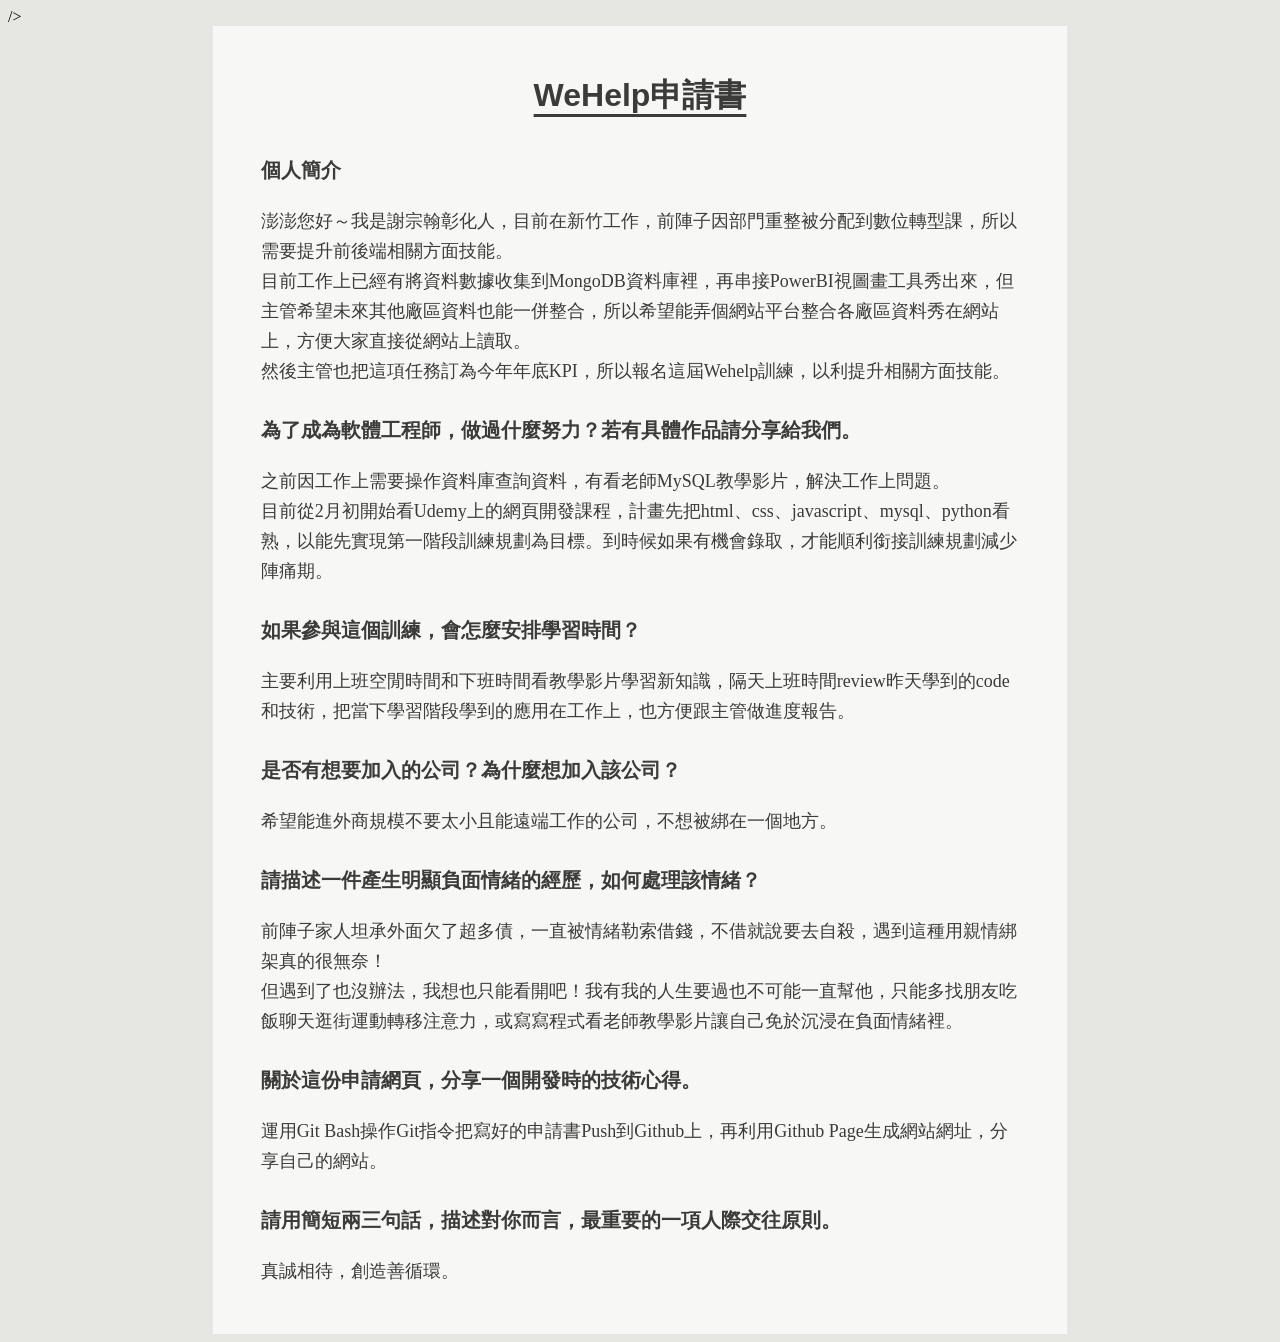
<file: index.html>
<!DOCTYPE html>
<html lang="zh-Hant">
  <head>
    <meta charset="UTF-8" />
    <meta name="viewport" content="width=device-width, initial-scale=1.0" />
    <meta name="description" content="這是一個WeHelp報名申請書。" />
    <!-- 能讓機器人搜尋 -->
    <!-- <meta name="robots" content="index,follow">All Search Engines-->
    <!-- 能讓Google搜尋 -->
    <!-- <meta name="googlebot" content="index,follow">Google Specific-->
    <!-- 知道作者姓名-->
    <!-- <meta name="author" content="作者姓名"-->
    <title>WeHelp申請書</title>
    <!-- 讓網站開啟分頁 -->
    <base target="_blank" />
    <!-- <link rel="preconnect" href="https://fonts.googleapis.com" />
    <link rel="preconnect" href="https://fonts.gstatic.com" crossorigin />
    <link
      href="https://fonts.googleapis.com/css2?family=Noto+Sans+TC:wght@100..900&display=swap"
      rel="stylesheet" -->
    />
    <!-- style.css外部連結 -->
    <link rel="stylesheet" href="./style.css" />
    <link rel="icon" href="./favicon.ico" />
    <!-- <style>h1{background-color: rgba(200,200,200,0.5);}</style>
    <style>h2{background-color: rgba(200,200,200,0.5);}</style> -->
    <!-- img / a herf用相對或絕對位置都可以 -->
    <!-- <img width="600" High="300" src="./images/animal/Panda.jpg" alt="Me"/> -->
  </head>
  <body>
    <div class="base">
      <div class="h1">WeHelp申請書</div>
      <div class="h2">個人簡介</div>
      <div class="p">
        澎澎您好～我是謝宗翰彰化人，目前在新竹工作，前陣子因部門重整被分配到數位轉型課，所以需要提升前後端相關方面技能。<br />
        目前工作上已經有將資料數據收集到MongoDB資料庫裡，再串接PowerBI視圖畫工具秀出來，但主管希望未來其他廠區資料也能一併整合，所以希望能弄個網站平台整合各廠區資料秀在網站上，方便大家直接從網站上讀取。<br />
        然後主管也把這項任務訂為今年年底KPI，所以報名這屆Wehelp訓練，以利提升相關方面技能。
      </div>
      <div class="h2">
        為了成為軟體工程師，做過什麼努力？若有具體作品請分享給我們。
      </div>
      <div class="p">
        之前因工作上需要操作資料庫查詢資料，有看老師MySQL教學影片，解決工作上問題。<br />
        目前從2月初開始看Udemy上的網頁開發課程，計畫先把html、css、javascript、mysql、python看熟，以能先實現第一階段訓練規劃為目標。到時候如果有機會錄取，才能順利銜接訓練規劃減少陣痛期。
      </div>
      <div class="h2">如果參與這個訓練，會怎麼安排學習時間？</div>
      <div class="p">
        主要利用上班空閒時間和下班時間看教學影片學習新知識，隔天上班時間review昨天學到的code和技術，把當下學習階段學到的應用在工作上，也方便跟主管做進度報告。
      </div>
      <div class="h2">是否有想要加入的公司？為什麼想加入該公司？</div>
      <div class="p">
        希望能進外商規模不要太小且能遠端工作的公司，不想被綁在一個地方。
      </div>
      <div class="h2">請描述一件產生明顯負面情緒的經歷，如何處理該情緒？</div>
      <div class="p">
        前陣子家人坦承外面欠了超多債，一直被情緒勒索借錢，不借就說要去自殺，遇到這種用親情綁架真的很無奈！<br />
        但遇到了也沒辦法，我想也只能看開吧！我有我的人生要過也不可能一直幫他，只能多找朋友吃飯聊天逛街運動轉移注意力，或寫寫程式看老師教學影片讓自己免於沉浸在負面情緒裡。
      </div>
      <div class="h2">關於這份申請網頁，分享一個開發時的技術心得。</div>
      <div class="p">
        運用Git Bash操作Git指令把寫好的申請書Push到Github上，再利用Github
        Page生成網站網址，分享自己的網站。
      </div>
      <div class="h2">
        請用簡短兩三句話，描述對你而言，最重要的一項人際交往原則。
      </div>
      <div class="p">真誠相待，創造善循環。</div>
    </div>
  </body>
</html>
</file>
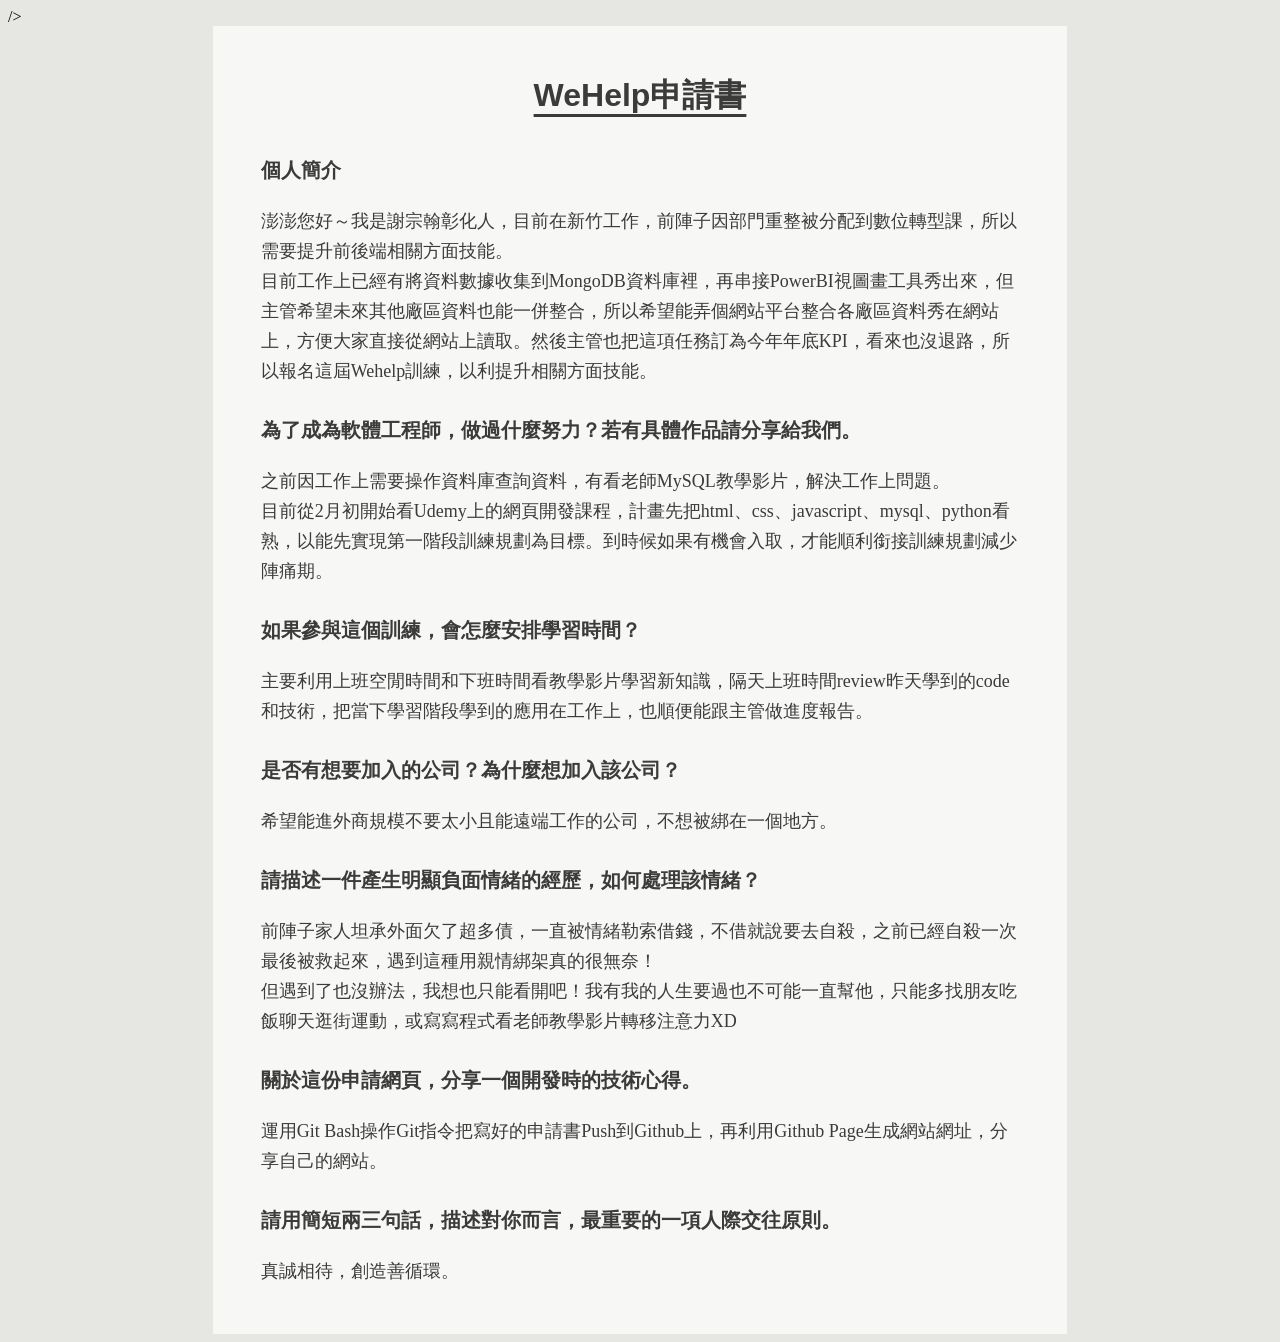
<file: self.html>
<!DOCTYPE html>
<html lang="zh-Hant">
  <head>
    <meta charset="UTF-8" />
    <meta name="viewport" content="width=device-width, initial-scale=1.0" />
    <meta name="description" content="這是一個WeHelp報名申請書。" />
    <!-- 能讓機器人搜尋 -->
    <!-- <meta name="robots" content="index,follow">All Search Engines-->
    <!-- 能讓Google搜尋 -->
    <!-- <meta name="googlebot" content="index,follow">Google Specific-->
    <!-- 知道作者姓名-->
    <!-- <meta name="author" content="作者姓名"-->
    <title>WeHelp申請書</title>
    <!-- 讓網站開啟分頁 -->
    <base target="_blank" />
    <!-- <link rel="preconnect" href="https://fonts.googleapis.com" />
    <link rel="preconnect" href="https://fonts.gstatic.com" crossorigin />
    <link
      href="https://fonts.googleapis.com/css2?family=Noto+Sans+TC:wght@100..900&display=swap"
      rel="stylesheet" -->
    />
    <!-- style.css外部連結 -->
    <link rel="stylesheet" href="./style.css" />
    <link rel="icon" href="./favicon.ico" />
    <!-- <style>h1{background-color: rgba(200,200,200,0.5);}</style>
    <style>h2{background-color: rgba(200,200,200,0.5);}</style> -->
    <!-- img / a herf用相對或絕對位置都可以 -->
    <!-- <img width="600" High="300" src="./images/animal/Panda.jpg" alt="Me"/> -->
  </head>
  <body>
    <div class="base">
      <div class="h1">WeHelp申請書</div>
      <div class="h2">個人簡介</div>
      <div class="p">
        澎澎您好～我是謝宗翰彰化人，目前在新竹工作，前陣子因部門重整被分配到數位轉型課，所以需要提升前後端相關方面技能。<br />
        目前工作上已經有將資料數據收集到MongoDB資料庫裡，再串接PowerBI視圖畫工具秀出來，但主管希望未來其他廠區資料也能一併整合，所以希望能弄個網站平台整合各廠區資料秀在網站上，方便大家直接從網站上讀取。然後主管也把這項任務訂為今年年底KPI，看來也沒退路，所以報名這屆Wehelp訓練，以利提升相關方面技能。
      </div>
      <div class="h2">
        為了成為軟體工程師，做過什麼努力？若有具體作品請分享給我們。
      </div>
      <div class="p">
        之前因工作上需要操作資料庫查詢資料，有看老師MySQL教學影片，解決工作上問題。<br />
        目前從2月初開始看Udemy上的網頁開發課程，計畫先把html、css、javascript、mysql、python看熟，以能先實現第一階段訓練規劃為目標。到時候如果有機會入取，才能順利銜接訓練規劃減少陣痛期。
      </div>
      <div class="h2">如果參與這個訓練，會怎麼安排學習時間？</div>
      <div class="p">
        主要利用上班空閒時間和下班時間看教學影片學習新知識，隔天上班時間review昨天學到的code和技術，把當下學習階段學到的應用在工作上，也順便能跟主管做進度報告。
      </div>
      <div class="h2">是否有想要加入的公司？為什麼想加入該公司？</div>
      <div class="p">
        希望能進外商規模不要太小且能遠端工作的公司，不想被綁在一個地方。
      </div>
      <div class="h2">請描述一件產生明顯負面情緒的經歷，如何處理該情緒？</div>
      <div class="p">
        前陣子家人坦承外面欠了超多債，一直被情緒勒索借錢，不借就說要去自殺，之前已經自殺一次最後被救起來，遇到這種用親情綁架真的很無奈！<br />
        但遇到了也沒辦法，我想也只能看開吧！我有我的人生要過也不可能一直幫他，只能多找朋友吃飯聊天逛街運動，或寫寫程式看老師教學影片轉移注意力XD
      </div>
      <div class="h2">關於這份申請網頁，分享一個開發時的技術心得。</div>
      <div class="p">
        運用Git Bash操作Git指令把寫好的申請書Push到Github上，再利用Github
        Page生成網站網址，分享自己的網站。
      </div>
      <div class="h2">
        請用簡短兩三句話，描述對你而言，最重要的一項人際交往原則。
      </div>
      <div class="p">真誠相待，創造善循環。</div>
    </div>
  </body>
</html>
</file>
<file: style.css>
/* 顏色主題 */

body {
  background-color: rgb(230, 230, 227);
}

div.base {
  /* display: flex; */
  width: 60%;
  padding: 3rem;
  border: 0px;
  margin: auto;
  background-color: rgb(247, 247, 245);
}

div.h1 {
  padding-top: 0rem;
  padding-bottom: 0.5rem;
  margin: 0rem;
  font-family: sohne, "Helvetica Neue", Helvetica, Arial, sans-serif;
  font-optical-sizing: auto;
  font-weight: 700;
  font-style: normal;
  font-size: 2rem;
  color: rgba(59, 60, 57, 1);
  text-align: center;
  text-decoration: underline;
  text-underline-offset: 0.5rem;
}

div.h1:hover {
  color: rgb(175, 121, 54);
}

div.h2 {
  /* border-style: inherit; */
  padding-top: 2rem;
  padding-bottom: 0rem;
  font-family: fell, Georgia, Cambria, "Times New Roman", Times, serif;
  font-optical-sizing: auto;
  font-weight: 600;
  font-style: normal;
  font-size: 20px;
  color: rgba(59, 60, 57, 1);
  line-height: 24px;
}

div.p {
  padding-top: 1.5rem;
  padding-bottom: 0rem;
  font-family: source-serif-pro, Georgia, Cambria, "Times New Roman", Times;
  font-optical-sizing: auto;
  font-weight: 400;
  font-style: normal;
  font-size: 18px;
  color: rgba(59, 60, 57, 1);
  line-height: 30px;
}
</file>
